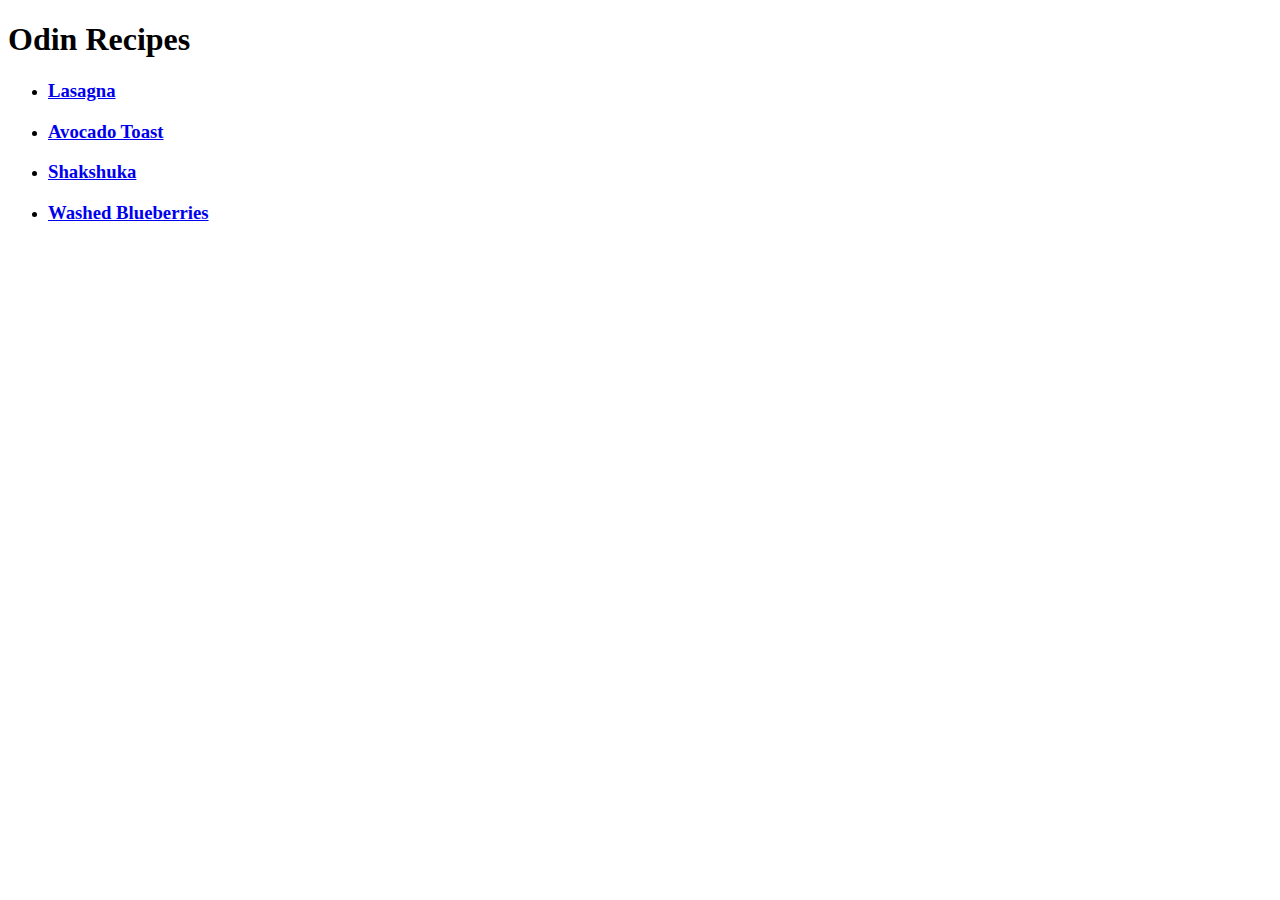
<file: index.html>
<!DOCTYPE html>
<html lang="en">
    <head>
        <meta charset="UTF-8">
        <title>Odin Recipes</title>
        <link rel="stylesheet" href="styles.css">
    </head>
    <body>
        <h1>Odin Recipes</h1>
        <ul>
            <li>
                <h3><a href="./recipes/lasagna.html">Lasagna</a></h3>
            </li>

            <li>
                <h3><a href="./recipes/avocado_toast.html">Avocado Toast</a></h3>
            </li>

            <li>
                <h3><a href="./recipes/shakshuka.html">Shakshuka</a></h3>
            </li>

            <li>
                <h3><a href="./recipes/washed_blueberries.html">Washed Blueberries</a></h3>
            </li>
        </ul>     
    </body>

</html>
</file>
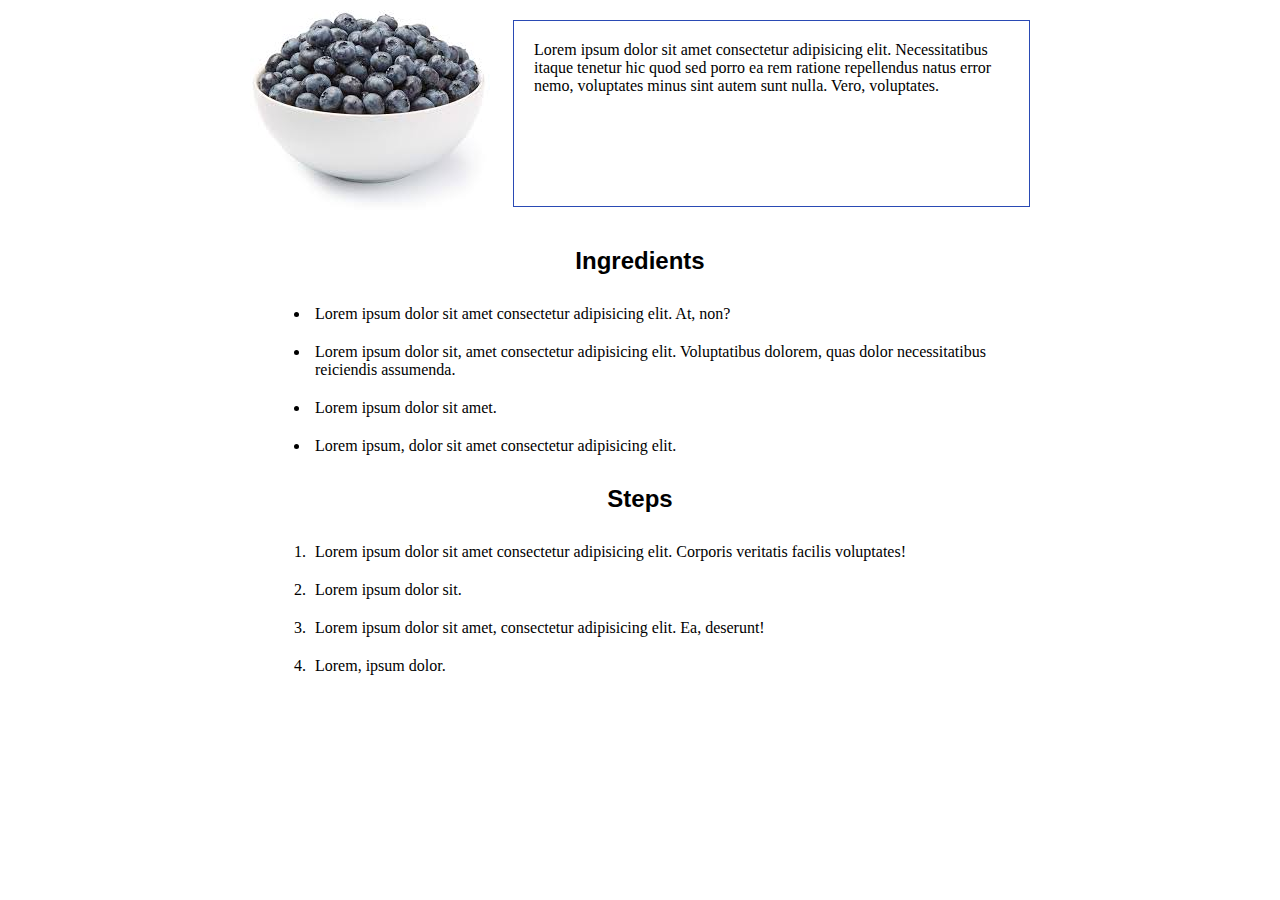
<file: recipes/washed_blueberries.html>
<!DOCTYPE html>
<html lang="en">
<head>
    <meta charset="UTF-8">
    <meta name="viewport" content="width=device-width, initial-scale=1.0">
    <title>Washed Blueberries</title>
    <link rel="stylesheet" href="../styles.css">
</head>
<body class="washed_blueberries">

    <section class="section_blueberry-intro">
        <img src="../images/blueberry.jpeg" 
        alt="A picture of washed blueberries"
        class="img_blueberry">
        <!-- <h1 id="title_intro">Washed Blueberries</h1> -->
        <p class="recipe_description-blueberry">Lorem ipsum dolor sit amet consectetur adipisicing elit.
        Necessitatibus itaque tenetur hic quod sed porro ea rem
        ratione repellendus natus error nemo, voluptates minus 
        sint autem sunt nulla. Vero, voluptates.</p>
    </section>
    
<h2 class="title">Ingredients</h2>
<ul class="list">
    <li class="list_item">Lorem ipsum dolor sit amet consectetur adipisicing elit. At, non?</li>
    <li class="list_item">Lorem ipsum dolor sit, amet consectetur adipisicing elit. Voluptatibus dolorem, quas dolor necessitatibus reiciendis assumenda.</li>
    <li class="list_item">Lorem ipsum dolor sit amet.</li>
    <li class="list_item">Lorem ipsum, dolor sit amet consectetur adipisicing elit.</li>
</ul>
<h2 class="title">Steps</h2>
<ol class="list bottom_list">
    <li class="list_item">Lorem ipsum dolor sit amet consectetur adipisicing elit. Corporis veritatis facilis voluptates!</li>
    <li class="list_item">Lorem ipsum dolor sit.</li>
    <li class="list_item">Lorem ipsum dolor sit amet, consectetur adipisicing elit. Ea, deserunt!</li>
    <li class="list_item">Lorem, ipsum dolor.</li>
</ol> 
</body>
</html>
</file>
<file: styles.css>
* {
    /* border: 2px solid blue; */
}

.washed_blueberries {
    max-width: 800px;
    margin: 0 auto;
}

.section_blueberry-intro {
    display: flex;
}

.img_blueberry {
    margin: 10px;
}

.recipe_description-blueberry {
    margin: 20px 10px;
    padding: 20px;
    border: 1px solid rgb(42, 74, 180);
    
}

.title {
    text-align: center;
    font-family: Arial, Helvetica, sans-serif;
}

.list {
    margin: 0 30px;
}

.list_item {
    padding: 10px 5px;
}

.bottom_list {
    margin-bottom: 30px;
}
</file>
